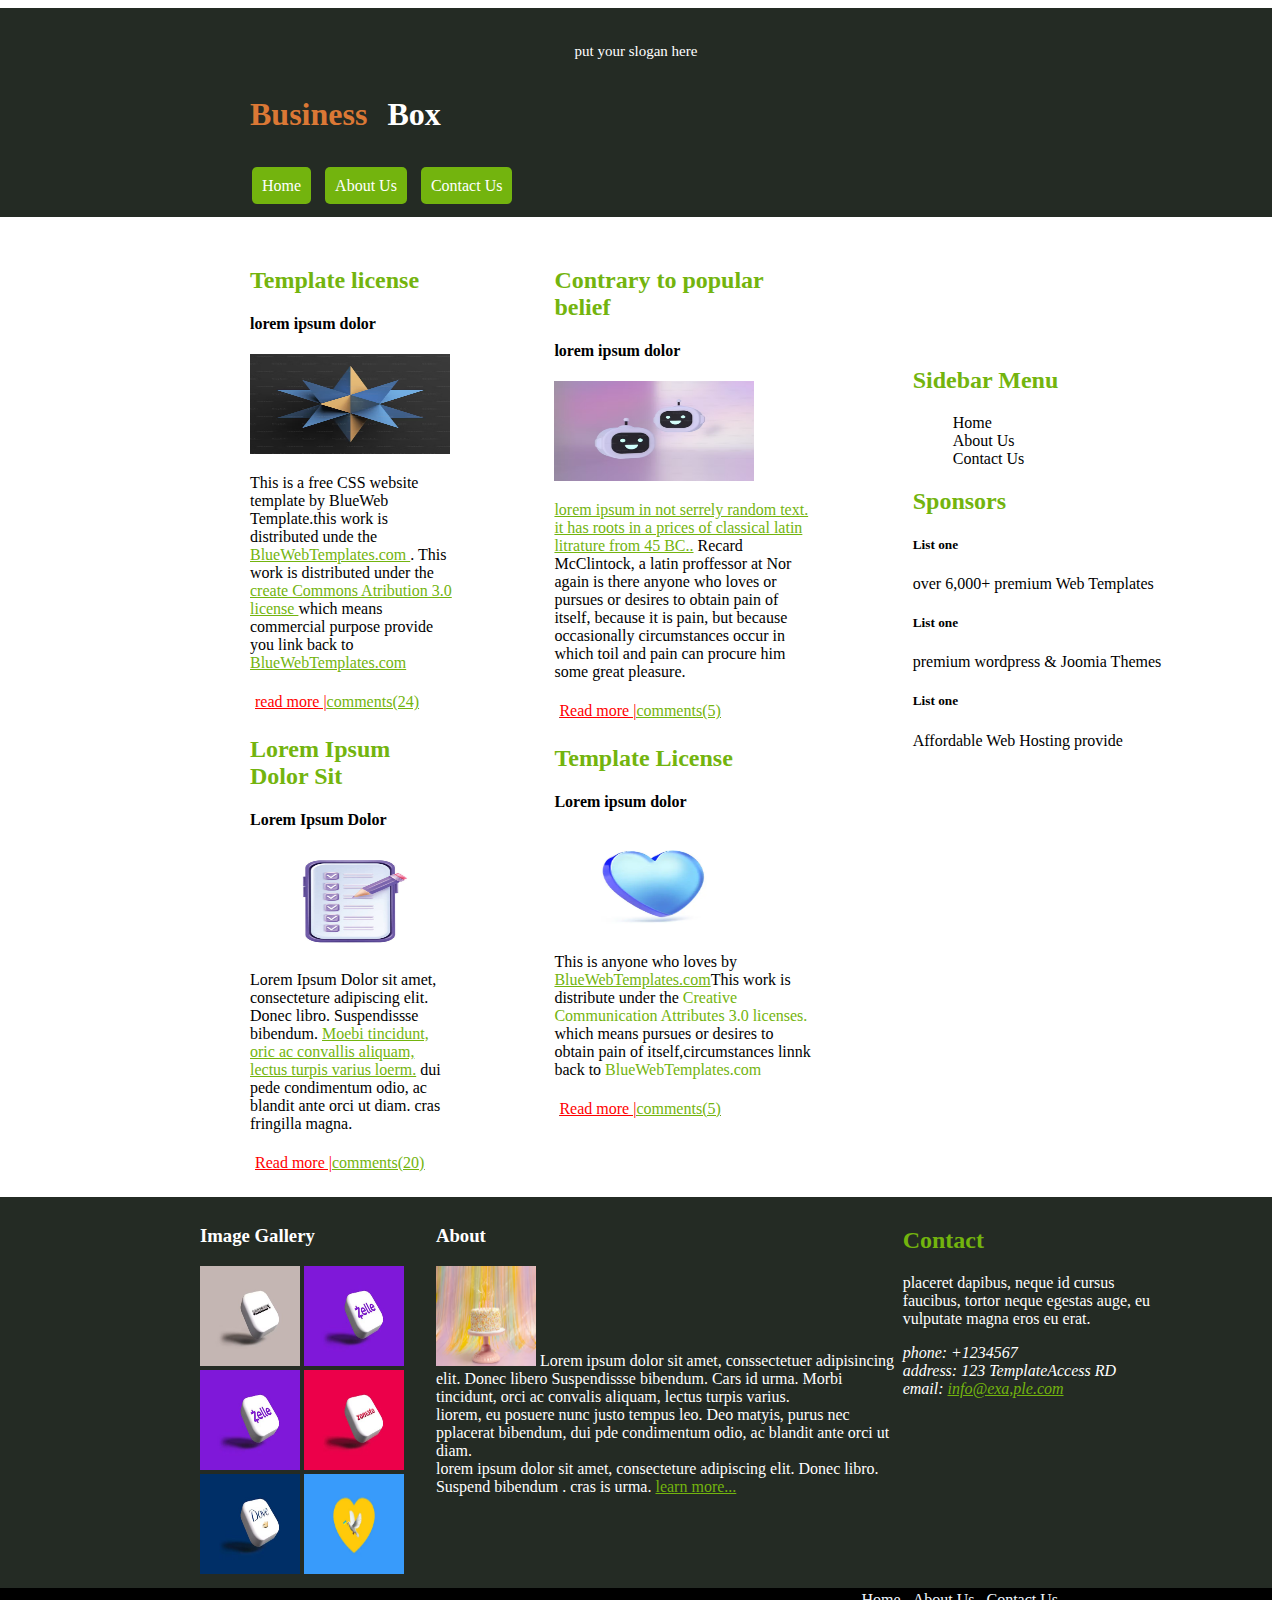
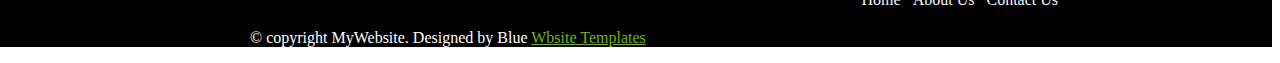
<file: index.html>
<!DOCTYPE html>
<html lang="en">
  <head>
    <meta charset="UTF-8" />
    <meta name="viewport" content="width=device-width, initial-scale=1.0" />

    <title>My Wwebsite</title>

    <link rel="stylesheet" href="./src/css/styles.css" />
  </head>
  <body>
    <header class="bg">
      <div class="p">
        <p>put your slogan here</p>
      </div>
      <div class="title">
        <div class="orange">
            <h1>Business</h1>
        </div>
        
        <div class="white">
            <h1>Box</h1>
        </div>
        </div>

      <div class="nav">
        <nav>
        <a href="../../index.html">Home</a>
        <a href="./src/html/about.html">About Us</a>
        <a href="./src/html/contact.html">Contact Us</a>
        </nav>
        
      </div>
    </header>
    <main>
        <section class="sec1">
                <article class="art1">
      <h2>Template license</h2>

      <div>
        <h4>lorem ipsum dolor</h4>
        <img src="./src/image/img10.avif" alt="img10"/>
        <p>
          This is a free CSS website template by BlueWeb Template.this work is
          distributed unde the
          <a href="BlueWebTemplates.com">
            BlueWebTemplates.com
             </a>. This work is distributed under the <a href="#">
                create Commons Atribution 3.0 license
             </a> which means 
          commercial purpose provide you  link back to
          <a href="BlueWebTemplates.com">BlueWebTemplates.com</a>
        </p>
      </div>
      <div class="botom">
        <div class="read"><a href="#">read more | </a></div>
        <a href="#">comments(24)</a>
       
      </div>
    </article>
    <article class="art2">
        <h2>Lorem Ipsum Dolor Sit</h2>
      <div>
        <h4>Lorem Ipsum Dolor</h4>
      
       <img src="./src/image/img11.jpg" alt="img11">
        <p>
          Lorem Ipsum Dolor sit amet, consecteture adipiscing elit. Donec libro.
          Suspendissse bibendum. 
          <a href="#">Moebi tincidunt, oric ac convallis aliquam, lectus turpis varius
            loerm.</a>
           dui pede condimentum odio,
          ac blandit ante orci ut diam. cras fringilla magna.
        </p>
      </div>
      <div class="botom">
        <div class="read"><a href="#"> Read more  |</a></div>
        <a href="#">comments(20)</a> 
        
      </div>
    </article>
        </section>
    
        <section class="sec2">
            <article class="art3">
        <h2>
            Contrary to popular belief
        </h2>
        <div>
            <h4>lorem ipsum dolor</h4>
            <img src="./src/image/img12.avif" alt="img 12">
            <p>
                <a href="#"> lorem ipsum in not serrely random text. it has roots in a prices of classical latin litrature from 45  BC..</a>
                Recard McClintock, a latin proffessor at  Nor again is there anyone who loves or pursues or desires to obtain pain of itself, because it is pain, but because occasionally circumstances occur in which toil and pain can procure him some great pleasure. 
            </p>
            </div>
            <div class="botom">
                <div class="read"><a href="#"> Read more |</a></div>
                <a href="#">comments(5)</a>
                
            </div>

    </article>
    <article class="art4">
        <h2>
            Template License
        </h2>
        <div>
            <h4>
                Lorem ipsum dolor
            </h4>
            <img src="./src/image/img13.webp" alt="heart img">
        
        <p>
            This is anyone who loves  by <a href="BlueWebTemplates.com"> BlueWebTemplates.com</a>This work is distribute under the <a> Creative Communication Attributes 3.0 licenses.</a> which means pursues or desires to obtain pain of itself,circumstances  linnk back to <a>BlueWebTemplates.com</a>
        </p>
        </div>
        </div>
            <div class="botom">
                <div class="read"><a href="#"> Read more  |</a></div>
                <a href="#">comments(5)</a>
                
            </div>

    </article>
 </section>

    
    <aside class="side">
      
        <h2>Sidebar Menu</h2>
        <nav class="sidenav">
            <ul>
                <li><a href="../../index.html">Home</a></li>
                <li><a href="./src/html/about.html">About Us</a></li>
                <li><a href="./src/html/contact.html">Contact Us</a></li>
            </ul>
        
        </nav>
      
        <h2>Sponsors</h2>
        <h5>List one</h5>
        <p >over 6,000+ premium Web Templates</p>
        <h5>List one</h5>
        <p>premium wordpress & Joomia Themes</p>
        <h5>List one</h5>
        <p >Affordable Web Hosting provide</p>
      
    </aside>
    </main>
    <footer class="footer">
        <section class="base">
            <div class="image">
        <h3>Image Gallery</h3>
        <img src="./src/image/img2.jpg" alt="img1">
        <img src="./src/image/img3.jpg" alt="img2">
        <img src="./src/image/img4.jpg" alt="img3">
        <img src="./src/image/img5.jpg" alt="img4">
        <img src="./src/image/img6.jpg" alt="img5">
        <img src="./src/image/img7.webp" alt="img6">

      </div>
      <div class="About">
        <h3>About</h3>
        <img src="./src/image/img1.avif" />
        Lorem ipsum dolor sit amet, conssectetuer adipisincing elit. Donec
        libero Suspendissse bibendum. Cars id urma. Morbi tincidunt, orci ac
        convalis aliquam, lectus turpis varius.<br />
        liorem, eu posuere nunc justo tempus leo. Deo matyis, purus nec
        pplacerat bibendum, dui pde condimentum odio, ac blandit ante orci ut
        diam. <br />
        lorem ipsum dolor sit amet, consecteture adipiscing elit. Donec libro.
        Suspend bibendum . cras is urma.
        <a href="#">learn more...</a>
      </div>
      <div class="Contact">
        <h2>Contact</h2>
        <p>
          placeret dapibus, neque id cursus faucibus, tortor neque egestas auge,
          eu vulputate magna eros eu erat.
        </p>
        <address>
          phone: +1234567<br />
          address: 123 TemplateAccess RD<br />
          email: <a href="#">info@exa,ple.com</a>
        </address>
      </div>
        </section>

    <section class="foot">
        <div class="nav2">
          <a href="../../index.html">Home</a>
          <a href="./src/html/about.html">About Us</a>
          <a href="./src/html/contact.html">Contact Us</a>
        </div>
        <p>
          &#169; copyright MyWebsite. Designed by Blue
          <a href="#">Wbsite Templates</a>
        </p>
    </section>

    </footer>
    
  </body>
</html>
</file>
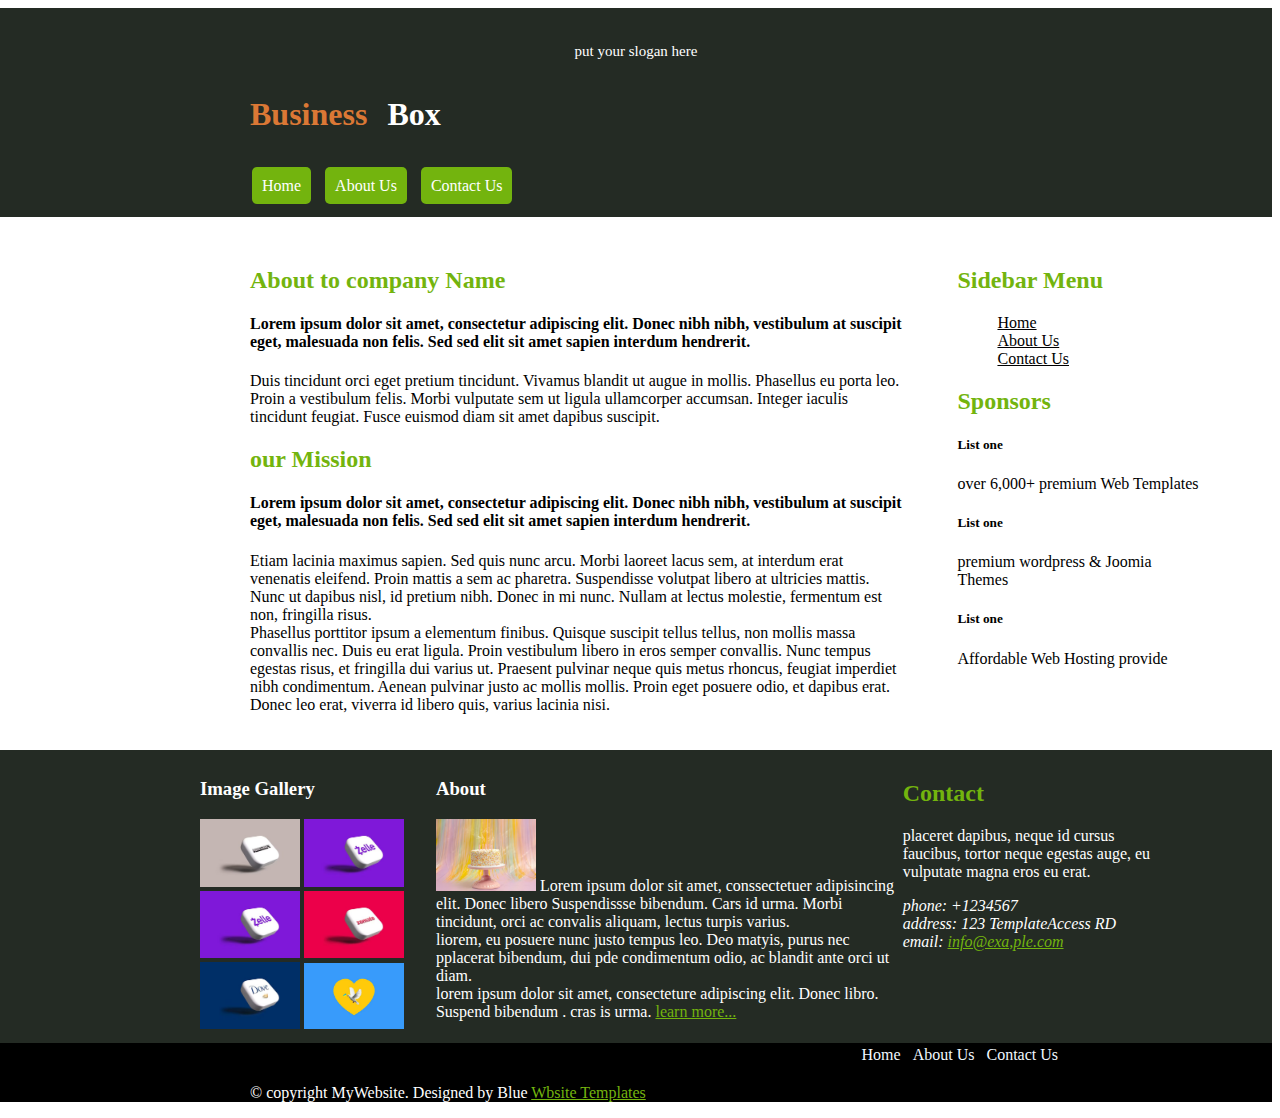
<file: src/html/about.html>
<!DOCTYPE html>
<html lang="en">
  <head>
    <meta charset="UTF-8" />
    <meta name="viewport" content="width=device-width, initial-scale=1.0" />
    <title>my website</title>
    <link rel="stylesheet" href="../css/about.css" />
  </head>
  <body>
    <header class="bg">
      <div class="p">
        <p>put your slogan here</p>
      </div>
      <div class="title">
        <div class="orange">
          <h1>Business</h1>
        </div>

        <div class="white">
          <h1>Box</h1>
        </div>
      </div>
      <div class="nav">
        <nav>
          <a href="../../index.html">Home</a>
          <a href="./about.html">About Us</a>
          <a href="./contact.html">Contact Us</a>
        </nav>
      </div>
    </header>
    <main>
      <section class="abt1"> 
        <article class="abtart1">
        <div class="about_art1">
        <h2>About to company Name</h2>
        <h4>
          Lorem ipsum dolor sit amet, consectetur adipiscing elit. Donec nibh
          nibh, vestibulum at suscipit eget, malesuada non felis. Sed sed elit
          sit amet sapien interdum hendrerit.
        </h4>

        <p>
          Duis tincidunt orci eget pretium tincidunt. Vivamus blandit ut augue
          in mollis. Phasellus eu porta leo. Proin a vestibulum felis. Morbi
          vulputate sem ut ligula ullamcorper accumsan. Integer iaculis
          tincidunt feugiat. Fusce euismod diam sit amet dapibus suscipit.
        </p>
      </div>
      <div class="about_art2">
        <h2>our Mission</h2>
        <h4>
          Lorem ipsum dolor sit amet, consectetur adipiscing elit. Donec nibh
          nibh, vestibulum at suscipit eget, malesuada non felis. Sed sed elit
          sit amet sapien interdum hendrerit.
        </h4>
        <p>
          Etiam lacinia maximus sapien. Sed quis nunc arcu. Morbi laoreet lacus
          sem, at interdum erat venenatis eleifend. Proin mattis a sem ac
          pharetra. Suspendisse volutpat libero at ultricies mattis. Nunc ut
          dapibus nisl, id pretium nibh. Donec in mi nunc. Nullam at lectus
          molestie, fermentum est non, fringilla risus.<br />
          Phasellus porttitor ipsum a elementum finibus. Quisque suscipit tellus
          tellus, non mollis massa convallis nec. Duis eu erat ligula. Proin
          vestibulum libero in eros semper convallis. Nunc tempus egestas risus,
          et fringilla dui varius ut. Praesent pulvinar neque quis metus
          rhoncus, feugiat imperdiet nibh condimentum. Aenean pulvinar justo ac
          mollis mollis. Proin eget posuere odio, et dapibus erat. Donec leo
          erat, viverra id libero quis, varius lacinia nisi.
        </p>
        </div>
      </article>

      <aside class="side">
        <div>
          <h2>Sidebar Menu</h2>
          <nav class="sidenav">
            <ul>
              <li><a href="../../index.html">Home</a></li>
              <li><a href="./src/html/about.html">About Us</a></li>
              <li><a href="./src/html/contact.html">Contact Us</a></li>
            </ul>
          </nav>
        </div>
        <div>
          <h2>Sponsors</h2>
          <h5>List one</h5>
          <p>over 6,000+ premium Web Templates</p>
          <h5>List one</h5>
          <p>premium wordpress & Joomia Themes</p>
          <h5>List one</h5>
          <p>Affordable Web Hosting provide</p>
        </div>
      </aside>
    </main>


    </section>
      
      </main>
    <footer class="footer">
      <section class="base">
        <div class="image">
          <h3>Image Gallery</h3>
          <img src="../image/img2.jpg" alt="img1" />
          <img src="../image/img3.jpg" alt="img2" />
          <img src="../image/img4.jpg" alt="img3" />
          <img src="../image/img5.jpg" alt="img4" />
          <img src="../image/img6.jpg" alt="img5" />
          <img src="../image/img7.webp" alt="img6" />
        </div>
        <div class="About">
          <h3>About</h3>
          <img src="../image/img1.avif" />
          Lorem ipsum dolor sit amet, conssectetuer adipisincing elit. Donec
          libero Suspendissse bibendum. Cars id urma. Morbi tincidunt, orci ac
          convalis aliquam, lectus turpis varius.<br />
          liorem, eu posuere nunc justo tempus leo. Deo matyis, purus nec
          pplacerat bibendum, dui pde condimentum odio, ac blandit ante orci ut
          diam. <br />
          lorem ipsum dolor sit amet, consecteture adipiscing elit. Donec libro.
          Suspend bibendum . cras is urma.
          <a href="#">learn more...</a>
        </div>
        <div class="Contact">
          <h2>Contact</h2>
          <p>
            placeret dapibus, neque id cursus faucibus, tortor neque egestas
            auge, eu vulputate magna eros eu erat.
          </p>
          <address>
            phone: +1234567<br />
            address: 123 TemplateAccess RD<br />
            email: <a href="#">info@exa,ple.com</a>
          </address>
        </div>
      </section>

      <section class="foot">
        <div class="nav2">
          <a href="../../index.html">Home</a>
          <a href="./src/html/about.html">About Us</a>
          <a href="./src/html/contact.html">Contact Us</a>
        </div>
        <p>
          &#169; copyright MyWebsite. Designed by Blue
          <a href="#">Wbsite Templates</a>
        </p>
      </section>
    </footer>
  </body>
</html>
</file>
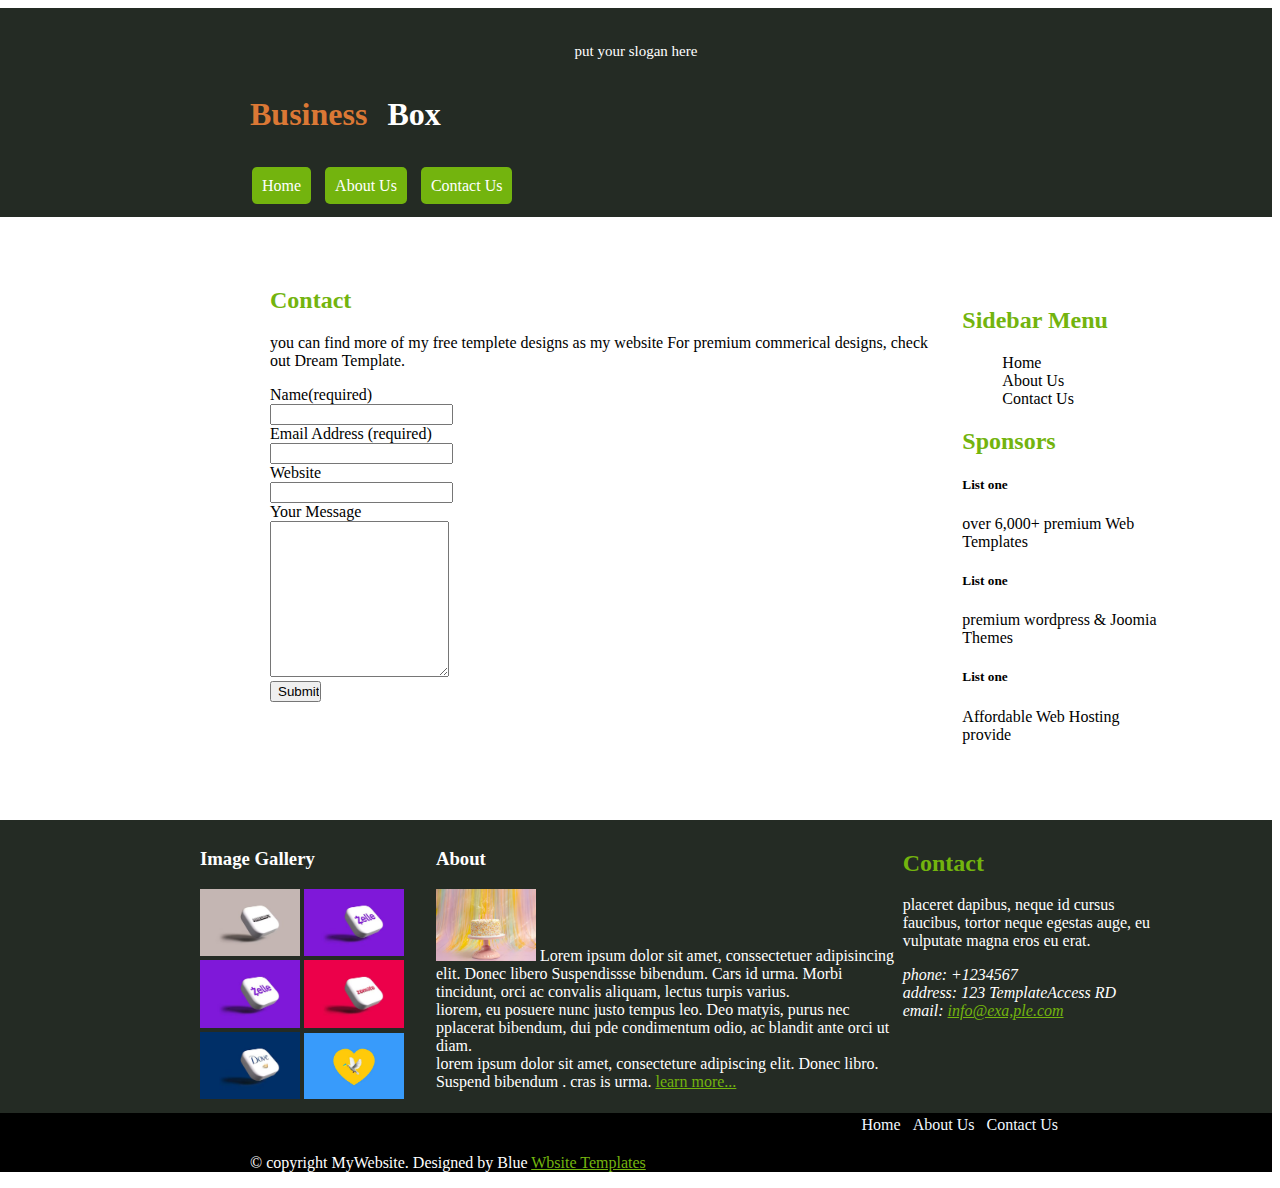
<file: src/html/contact.html>
<!DOCTYPE html>
<html lang="en">
  <head>
    <meta charset="UTF-8" />
    <meta name="viewport" content="width=device-width, initial-scale=1.0" />
    <title>my website</title>
    <link rel="stylesheet" href="../css/contact.css" />
  </head>
  <body>
    <header class="bg">
      <div class="p">
        <p>put your slogan here</p>
      </div>
      <div class="title">
        <div class="orange">
          <h1>Business</h1>
        </div>

        <div class="white">
          <h1>Box</h1>
        </div>
      </div>
      <div class="nav">
        <nav>
          <a href="../../index.html">Home</a>
          <a href="./about.html">About Us</a>
          <a href="./contact.html">Contact Us</a>
        </nav>
      </div>
    </header>

    <main>
      <section class="sec1">
        <div class="form">
        <h2>Contact</h2>
        <p>
         you can find more of my free templete designs as my website For
          premium commerical designs, check out Dream Template.
        </p>
        <form action="#">
          <label for="name">Name(required)</label><br />
          <input type="text" id="fname" name="fname" /><br />
          <label for="email">Email Address (required)</label><br />
          <input type="text" id="email" name="email" /><br />
          <label for="website">Website</label><br />
          <input type="text" id="website" name="website" /><br />
          <label for="message">Your Message</label><br />
          <textarea name="message" id="#" cols="20" rows="10"></textarea><br />
          <input type="submit" value="Submit" />
        </form>
      </div>

      <aside class="side">
        <div>
          <h2>Sidebar Menu</h2>
          <nav class="sidenav">
            <ul>
              <li><a href="../../index.html">Home</a></li>
              <li><a href="./src/html/about.html">About Us</a></li>
              <li><a href="./src/html/contact.html">Contact Us</a></li>
            </ul>
          </nav>
        </div>
        <div>
          <h2>Sponsors</h2>
          <h5>List one</h5>
          <p>over 6,000+ premium Web Templates</p>
          <h5>List one</h5>
          <p>premium wordpress & Joomia Themes</p>
          <h5>List one</h5>
          <p>Affordable Web Hosting provide</p>
        </div>
      </aside>
      </section>
      
    </main>
    <footer class="footer">
      <section class="base">
        <div class="image">
          <h3>Image Gallery</h3>
          <img src="../image/img2.jpg" alt="img1" />
          <img src="../image/img3.jpg" alt="img2" />
          <img src="../image/img4.jpg" alt="img3" />
          <img src="../image/img5.jpg" alt="img4" />
          <img src="../image/img6.jpg" alt="img5" />
          <img src="../image/img7.webp" alt="img6" />
        </div>
        <div class="About">
          <h3>About</h3>
          <img src="../image/img1.avif" />
          Lorem ipsum dolor sit amet, conssectetuer adipisincing elit. Donec
          libero Suspendissse bibendum. Cars id urma. Morbi tincidunt, orci ac
          convalis aliquam, lectus turpis varius.<br />
          liorem, eu posuere nunc justo tempus leo. Deo matyis, purus nec
          pplacerat bibendum, dui pde condimentum odio, ac blandit ante orci ut
          diam. <br />
          lorem ipsum dolor sit amet, consecteture adipiscing elit. Donec libro.
          Suspend bibendum . cras is urma.
          <a href="#">learn more...</a>
        </div>
        <div class="Contact">
          <h2>Contact</h2>
          <p>
            placeret dapibus, neque id cursus faucibus, tortor neque egestas
            auge, eu vulputate magna eros eu erat.
          </p>
          <address>
            phone: +1234567<br />
            address: 123 TemplateAccess RD<br />
            email: <a href="#">info@exa,ple.com</a>
          </address>
        </div>
      </section>

      <section class="foot">
        <div class="nav2">
          <a href="../../index.html">Home</a>
          <a href="./src/html/about.html">About Us</a>
          <a href="./src/html/contact.html">Contact Us</a>
        </div>
        <p>
          &#169; copyright MyWebsite. Designed by Blue
          <a href="#">Wbsite Templates</a>
        </p>
      </section>
    </footer>
  </body>
</html>
</file>
<file: src/css/styles.css>
*{
    margin-left: 0;
    padding-right: 0;
    list-style-type:none;

}
main{
    
    margin-left: 250px;
    margin-right: 90px;
    margin-top: 30px;
    margin-bottom: 20px;
    display: flex;
    gap: 100px;
    
}

img{
    width: 200px;
    height: 100px;
}
.bg{
    background-color: #242B24;
}

.p{
    text-align: center;
    font-size: 15px;
    padding-top: 20px;
    color: white;
}
.title{
    display: flex;
    color: white;
    margin-left: 250px;
}
.orange{
    padding-right: 20px ;
    color:#DB7835;
}

h2{
    color: #73B40E;
}
.nav{
    text-align: left;
    padding: 22px;
    margin-left: 225px;
    text-decoration: none;
    color: white;
    border: #73B40E;
}
.nav a{
    color: white;
    padding: 10px;
   background-color: #73B40E;
   border-radius: 5px;
   margin: 5px;
   text-decoration: none;
}
.nav a:hover{
    background-color: #DB7835;
}
a{
    color: #73B40E;
}
.read a{
    color: red;
}
.botom{
    display: flex;
    padding: 5px;
    text-decoration: underline;
    
}
.sidenav a {
    text-decoration:solid;
    color: black;

    
}
.base{
    
    display: flex;
    background-color: #242B24;
    color: white;
    padding: 10px 120px 10px 200px;
}
.base img{
    width: 100px;
}
.foot{
    color: white;
    background-color: black;
    padding-left: 250px;

}
.nav2{
    text-align: right;
    padding: 3px 10px 4px ;
    margin-right: 200px;
    
}
.nav2 a{
    color: aliceblue;
    text-decoration: none;
    padding:25px 4px 2px;
      
}

.side{
    margin-top: 100px;
    width: 250%;
    
}
</file>
<file: src/css/about.css>
*{
    margin-left: 0;
    padding-right: 0;
    list-style-type:none;
    list-style: none;
}
main{
    margin-left: 250px;
    margin-right: 100px;
    margin-top: 30px;
    margin-bottom: 20px;
    width: 75%;
    gap: 150px;
    
}

img{
    width: 200px;
}

.bg{
    background-color: #242B24;
}

.p{
    text-align: center;
    font-size: 15px;
    padding-top: 20px;
    color: white;
}
.title{
    display: flex;
    color: white;
    margin-left: 250px;
}
.orange{
    padding-right: 20px ;
    color:#DB7835;
}

h2{
    color: #73B40E;
}
.nav{
    text-align: left;
    padding: 22px;
    margin-left: 225px;
    text-decoration: none;
    color: white;
    border: #73B40E;
}
.nav a{
    color: white;
    padding: 10px;
   background-color: #73B40E;
   border-radius: 5px;
   margin: 5px;
   text-decoration: none;
}
.nav a:hover{
    background-color: #DB7835;
}
a{
    color: #73B40E;
}
.read a{
    color: red;
}
.botom{
    display: flex;
    padding: 5px;
    text-decoration: underline;
    
}
.sidenav a {
    
    color: black;

    
}
.base{
    
    display: flex;
    background-color: #242B24;
    color: white;
    padding: 10px 120px 10px 200px;
}
.base img{
    width: 100px;
}
.foot{
    color: white;
    background-color: black;
    padding-left: 250px;

}
.nav2{
    text-align: right;
    padding: 3px 10px 4px ;
    margin-right: 200px;
    
}
.nav2 a{
    color: aliceblue;
    text-decoration: none;
    padding:25px 4px 2px;
      
}
.abt1{
    display: flex;
    gap: 50px;
    justify-content: space-between;

}
.abtart1{
    width: 80%;
}
.side{
    width: 30%;
}
</file>
<file: src/css/contact.css>
*{
    margin-left: 0;
    padding-right: 0;
    list-style-type:none;

}
main{
    margin-left: 250px;
    margin-right: 100px;
    margin-top: 30px;
    margin-bottom: 20px;

    
}

img{
    width: 200px;
}

.bg{
    background-color: #242B24;
}

.p{
    text-align: center;
    font-size: 15px;
    padding-top: 20px;
    color: white;
}
.title{
    display: flex;
    color: white;
    margin-left: 250px;
}
.orange{
    padding-right: 20px ;
    color:#DB7835;
}

h2{
    color: #73B40E;
}
.nav{
    text-align: left;
    padding: 22px;
    margin-left: 225px;
    text-decoration: none;
    color: white;
    border: #73B40E;
}
.nav a{
    color: white;
    padding: 10px;
   background-color: #73B40E;
   border-radius: 5px;
   margin: 5px;
   text-decoration: none;
}
.nav a:hover{
    background-color: #DB7835;
}
a{
    color: #73B40E;
}
.read a{
    color: red;
}
.botom{
    display: flex;
    padding: 5px;
    text-decoration: underline;
    
}
.sidenav a {
    text-decoration:solid;
    color: black;

    
}
.base{

    display: flex;
    background-color: #242B24;
    color: white;
    padding: 10px 120px 10px 200px;
}
.base img{
    width: 100px;
}
.foot{
    color: white;
    background-color: black;
    padding-left: 250px;

}
.nav2{
    text-align: right;
    padding: 3px 10px 4px ;
    margin-right: 200px;
    
}
.nav2 a{
    color: aliceblue;
    text-decoration: none;
    padding:25px 4px 2px;
      
}
.sec1{
    display: flex;
    width: 100%;
    padding: 20px;
    
}
.side{
    margin: 20px;
}
</file>
